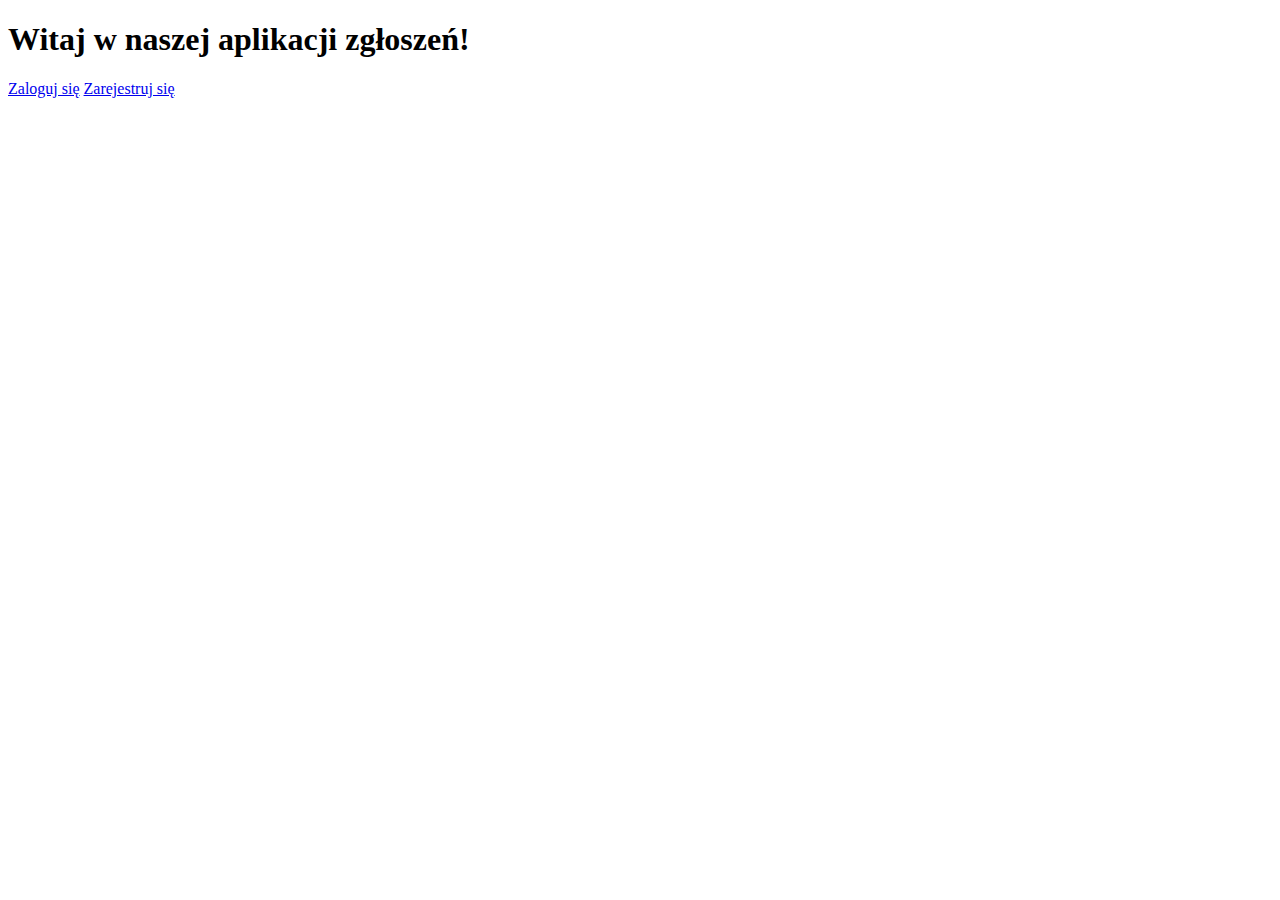
<file: src/main/resources/templates/index.html>
<!DOCTYPE html>
<html xmlns:th="http://www.thymeleaf.org">

<head>
    <title>Strona startowa</title>
    <link rel="stylesheet" th:href="@{/css/index_style.css}" />
</head>
<body>
<div class="containter">
    <h1>Witaj w naszej aplikacji zgłoszeń!</h1>
    <div class="navigation">
        <a href="/login" class="btn">Zaloguj się</a>
        <a href="/register" class="btn btn-secondary">Zarejestruj się</a>
    </div>
</div>
</body>
</html>
</file>
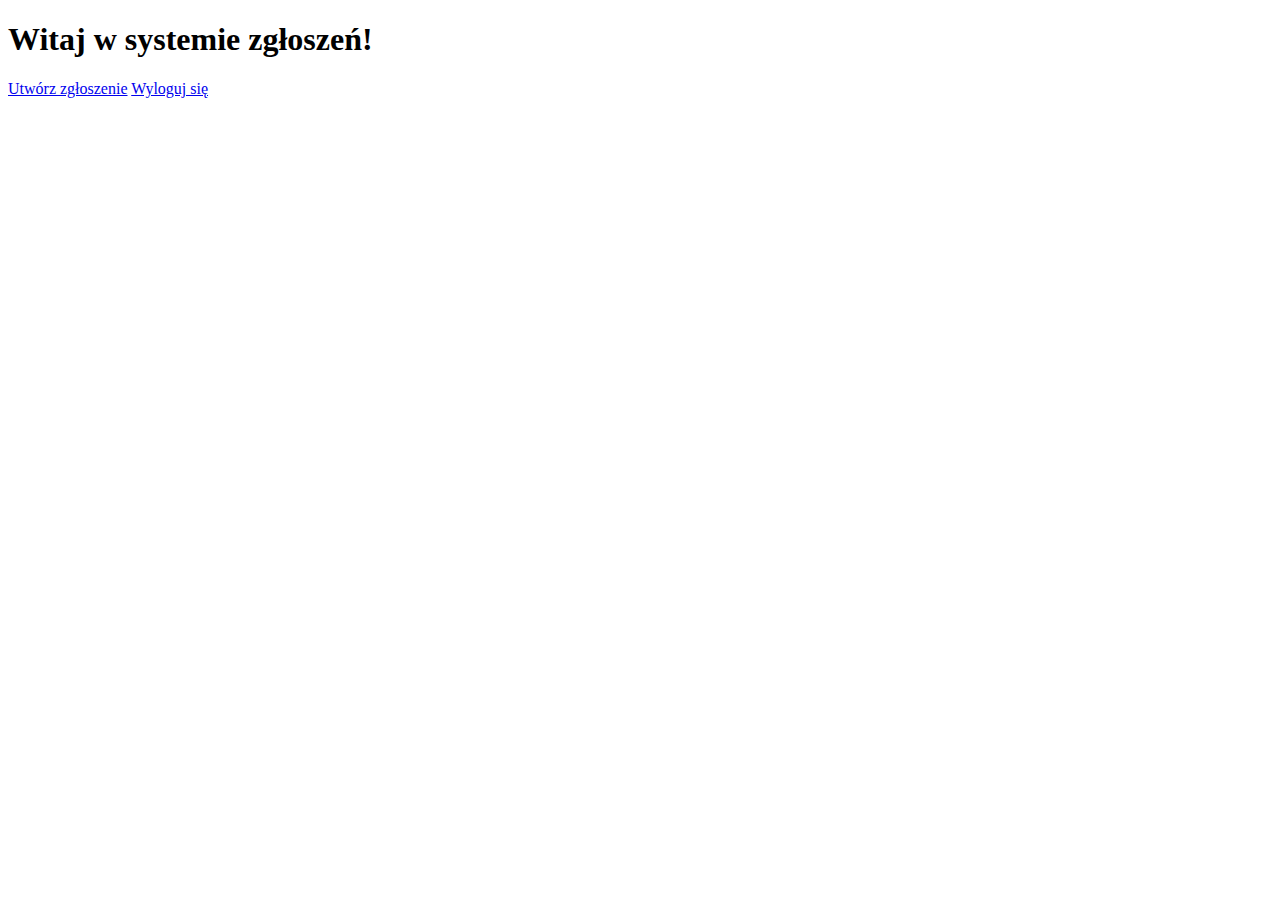
<file: src/main/resources/templates/home.html>
<!DOCTYPE html>
<html xmlns:th="http://www.thymeleaf.org">
<head>
  <title>Strona główna</title>
  <link rel="stylesheet" th:href="@{/css/index_style.css}" />
</head>
<body>
<div class="containter">
  <header>
    <h1>Witaj w systemie zgłoszeń!</h1>
    <nav>
      <a href="/createReport" class="btn">Utwórz zgłoszenie</a>
      <a href="/login" class="btn">Wyloguj się</a>
    </nav>

  </header>
</div>

</body>
</html>
</file>
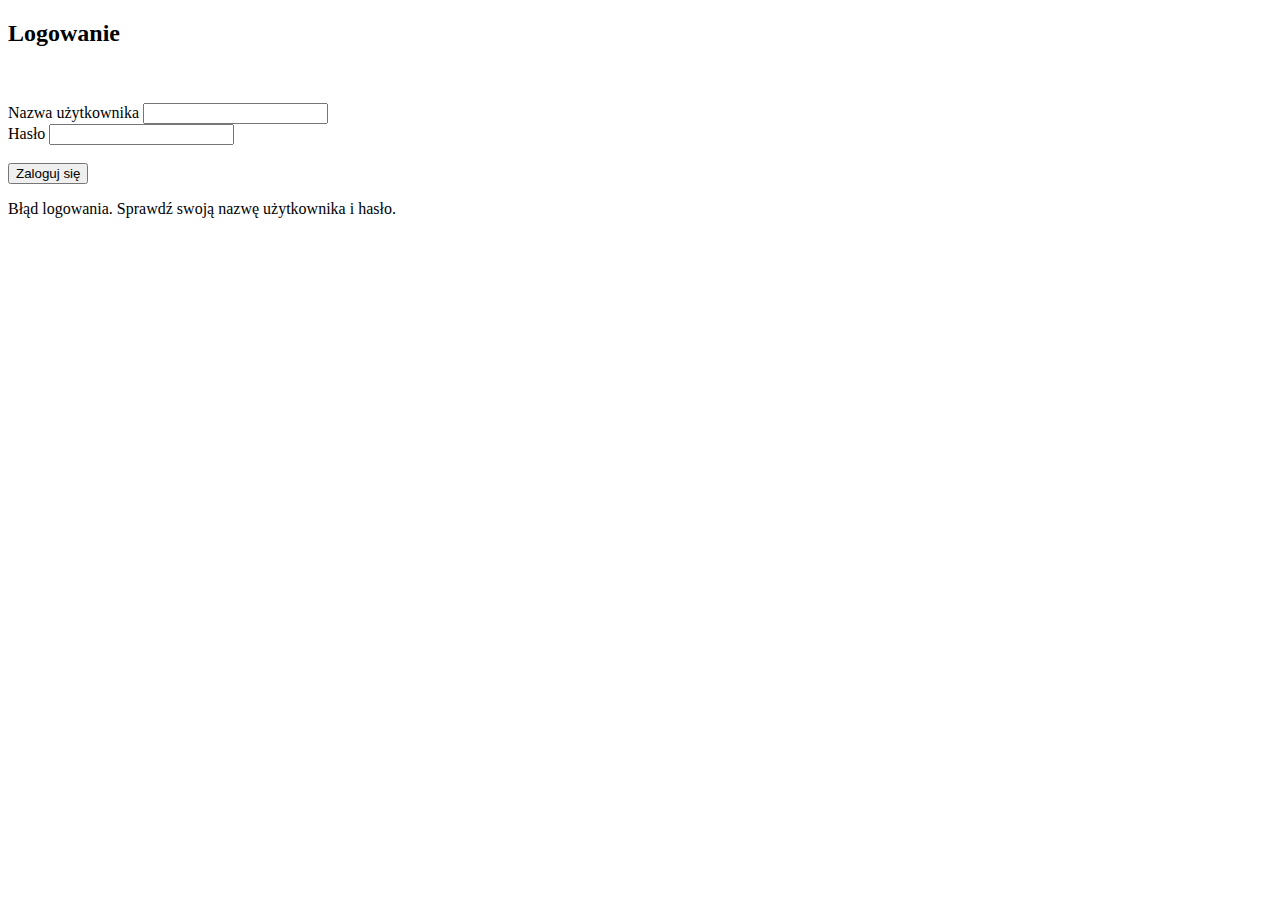
<file: src/main/resources/templates/login.html>
<!DOCTYPE html>
<html xmlns:th="http://www.thymeleaf.org">
<head>
    <meta charset="UTF-8">
    <title>Logowanie</title>
    <link rel="stylesheet" th:href="@{/css/style.css}" />

</head>
<body>
<div class="login-container">
    <h2>Logowanie</h2>
    <br>
    <br>
    <form th:action="@{/login}" method="post" class="login-form">
        <div class="form-group">
            <label for="username">Nazwa użytkownika</label>
            <input type="text" id="username" name="username" required>
        </div>
        <div class="form-group">
            <label for="password">Hasło</label>
            <input type="password" id="password" name="password" required>
        </div>
        <br>
        <button type="submit">Zaloguj się</button>
    </form>
</div>
<div th:if="${loginError}">
    <p>Błąd logowania. Sprawdź swoją nazwę użytkownika i hasło.</p>
</div>
</body>
</html>
</file>
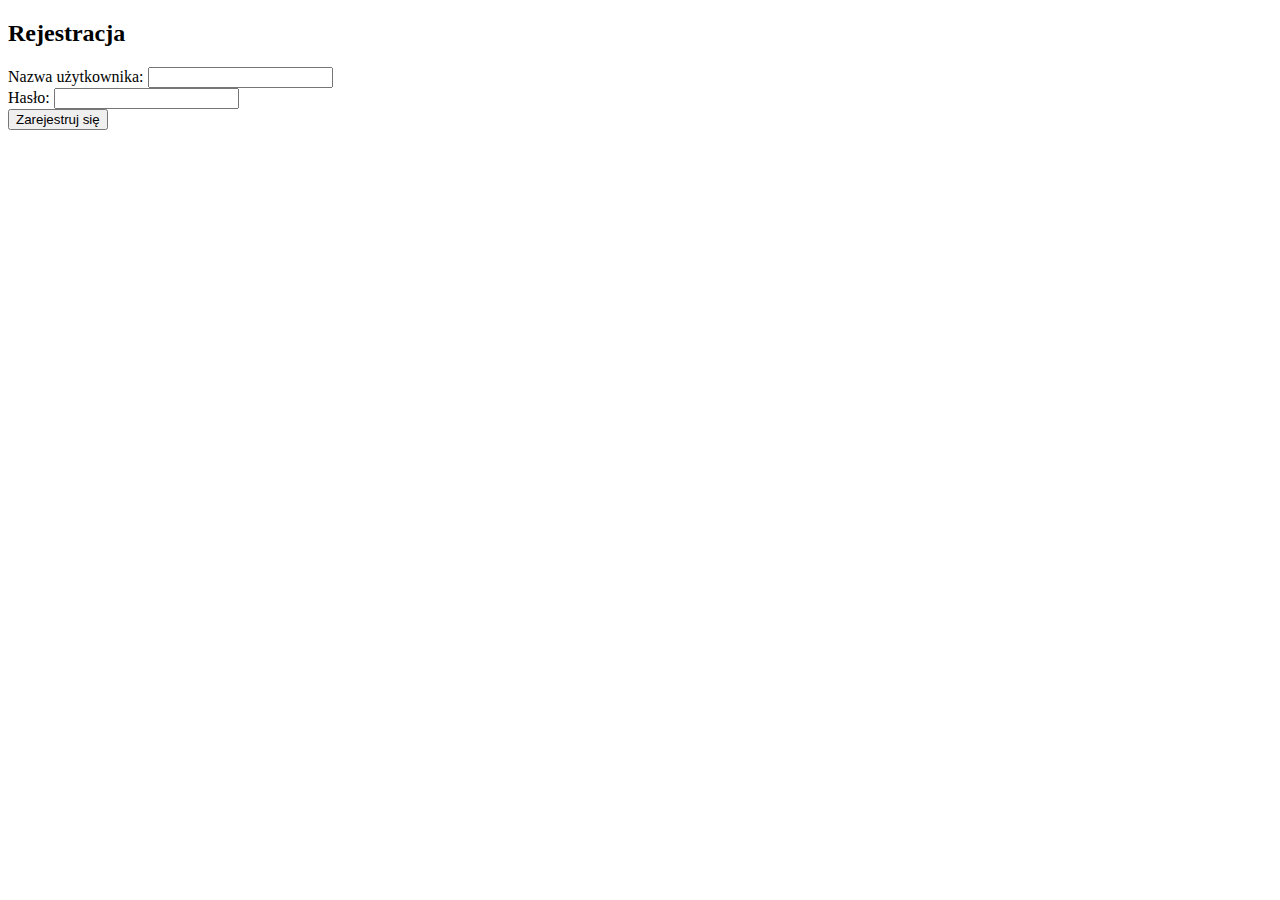
<file: src/main/resources/templates/register.html>
<!DOCTYPE html>
<html xmlns:th="http://www.thymeleaf.org">
<head>
  <title>Rejestracja</title>
  <link rel="stylesheet" th:href="@{/static.css/register.css}" />

</head>
<body>
<div class="register-container">
  <h2 class="register-title">Rejestracja</h2>
    <form action="/register" method="post" class="register-form">

    <div class="form-group">
      <label for="username">Nazwa użytkownika:</label>
      <input type="text" id="username" name="username" required>
    </div>
    <div class="form-group">
      <label for="password">Hasło:</label>
      <input type="password" id="password" name="password" required>

    </div>
    <button type="submit">Zarejestruj się</button>
  </form>
</div>
</body>
</html>
</file>
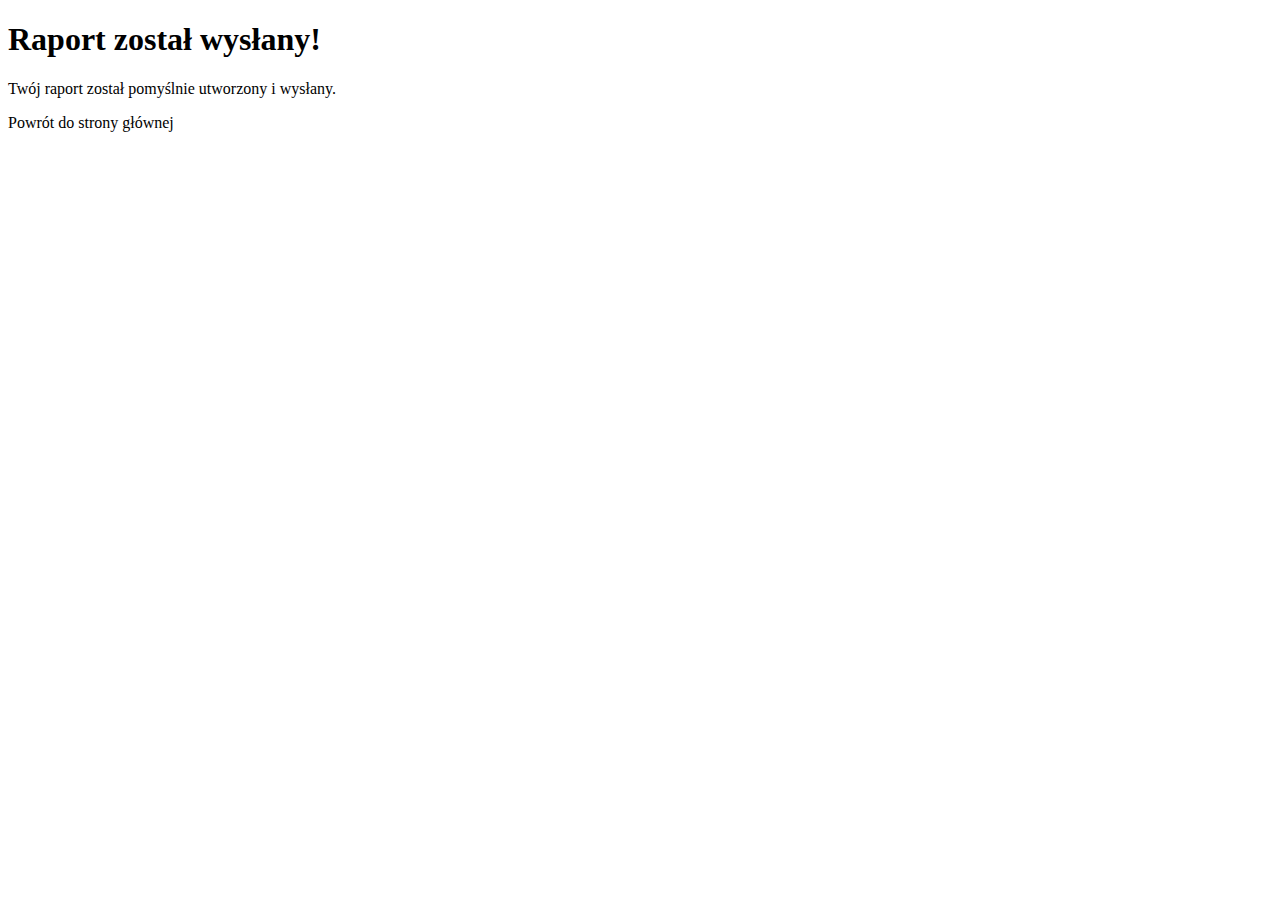
<file: src/main/resources/templates/report_sent.html>
<!DOCTYPE html>
<html xmlns:th="http://www.thymeleaf.org">
<head>
    <title>Raport Wysłany</title>

</head>
<body>
<h1>Raport został wysłany!</h1>
<p>Twój raport został pomyślnie utworzony i wysłany.</p>
<a th:href="@{/}">Powrót do strony głównej</a>
</body>
</html>
</file>
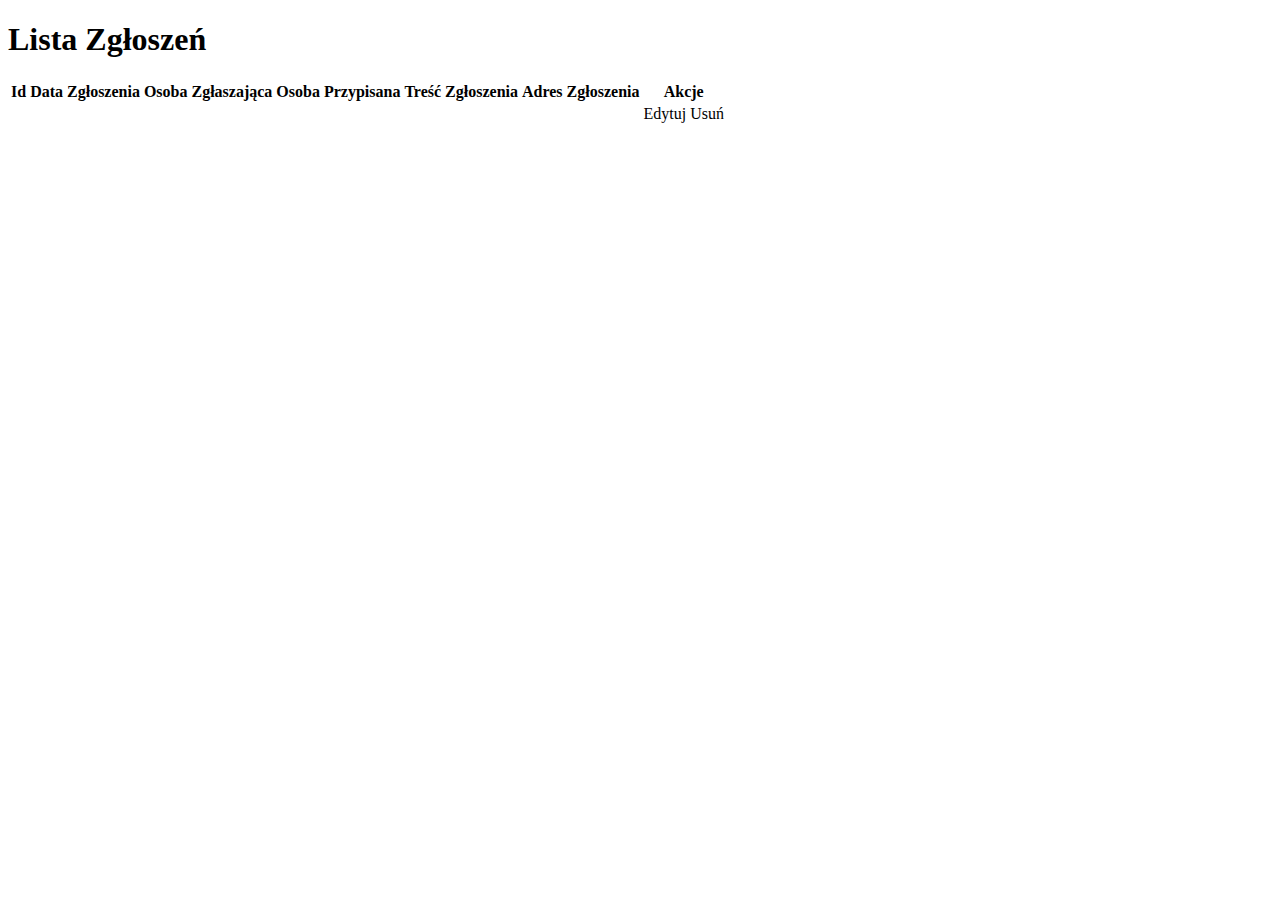
<file: src/main/resources/templates/reports.html>
<!DOCTYPE html>
<html xmlns:th="http://www.thymeleaf.org">
<head>
    <title>Lista Zgłoszeń</title>
    <link rel="stylesheet" th:href="@{/css/style.css}" />
</head>
<body>

<div class="container">
    <h1>Lista Zgłoszeń</h1>
    <table class="table">
        <thead>
        <tr>
            <th>Id</th>
            <th>Data Zgłoszenia</th>
            <th>Osoba Zgłaszająca</th>
            <th>Osoba Przypisana</th>
            <th>Treść Zgłoszenia</th>
            <th>Adres Zgłoszenia</th>
            <th>Akcje</th>
        </tr>
        </thead>
        <tbody>
        <tr th:each="zgloszenie : ${zgloszenia}">
            <td th:text="${zgloszenie.id}"></td>
            <td th:text="${zgloszenie.dataZgloszenia}"></td>
            <td th:text="${zgloszenie.osobaZglaszajaca}"></td>
            <td th:text="${zgloszenie.osobaPrzypisana}"></td>
            <td th:text="${zgloszenie.trescZgloszenia}"></td>
            <td th:text="${zgloszenie.adresZgloszenia}"></td>
            <td>
                <a th:href="@{/zgloszenia/edytuj/{id}(id=${zgloszenie.id})}">Edytuj</a>
                <a th:href="@{/zgloszenia/usun/{id}(id=${zgloszenie.id})}">Usuń</a>
            </td>
        </tr>
        </tbody>
    </table>
</div>

</body>
</html>
</file>
